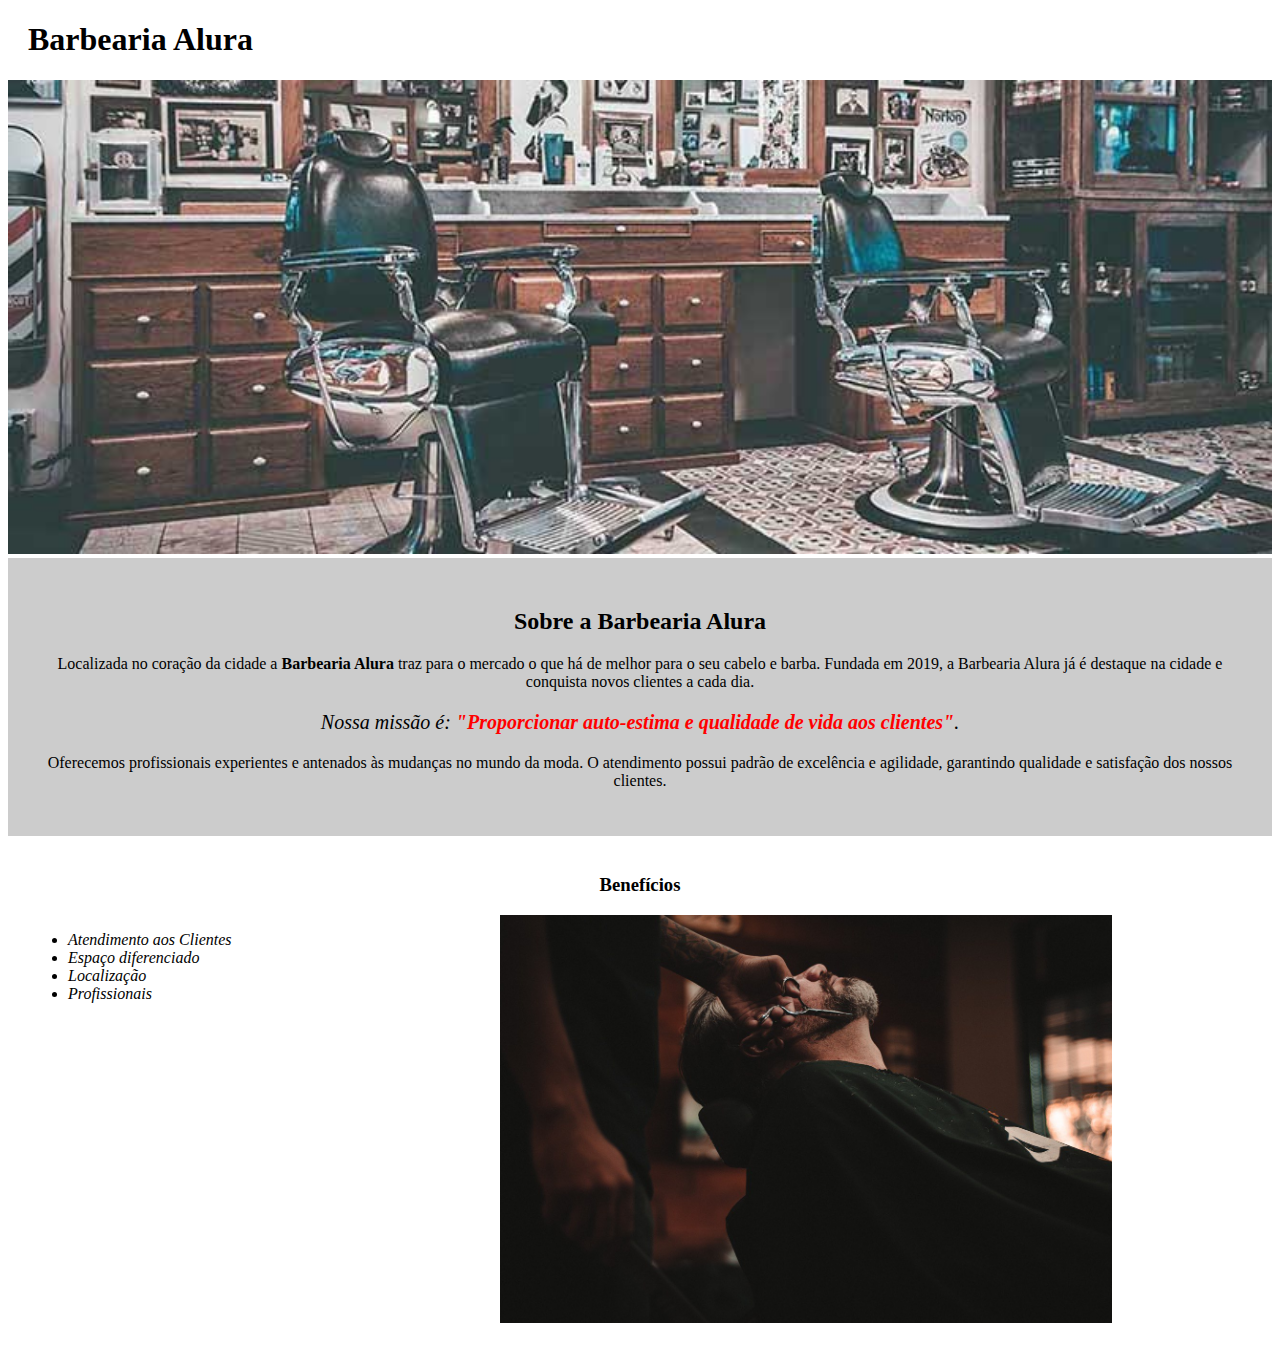
<file: index.html>
<!DOCTYPE html>
<html lang="pt-br">
	<head>
		<meta charset="UTF-8">
		<title>Barbearia Alura</title>
		<link rel="stylesheet" href="style.css">
	</head>

	<body>
		<header>
			<h1 class="titulo-principal">Barbearia Alura</h1>
		</header>	
		<img id="banner" src="banner.jpg">
		<div class="principal">
			<h2 class="titulo-centralizado">Sobre a Barbearia Alura</h2>

			<p>Localizada no coração da cidade a <strong>Barbearia Alura</strong> traz para o mercado o que há de melhor para o seu cabelo e barba. Fundada em 2019, a Barbearia Alura já é destaque na cidade e conquista novos clientes a cada dia.</p>

			<p id="missao"><em>Nossa missão é: <strong>"Proporcionar auto-estima e qualidade de vida aos clientes"</strong>.</em></p>

			<p>Oferecemos profissionais experientes e antenados às mudanças no mundo da moda. O atendimento possui padrão de excelência e agilidade, garantindo qualidade e satisfação dos nossos clientes.</p>
		</div>

		<div class="beneficios">
			<h3 class="titulo-centralizado">Benefícios</h3>

			<ul>
				<li class="itens">Atendimento aos Clientes</li>
				<li class="itens">Espaço diferenciado</li>
				<li class="itens">Localização</li>
				<li class="itens">Profissionais</li>
			</ul>

			<img src="beneficios.jpg" class="imagembeneficios">
		</div>
	</body>
</html>
</file>
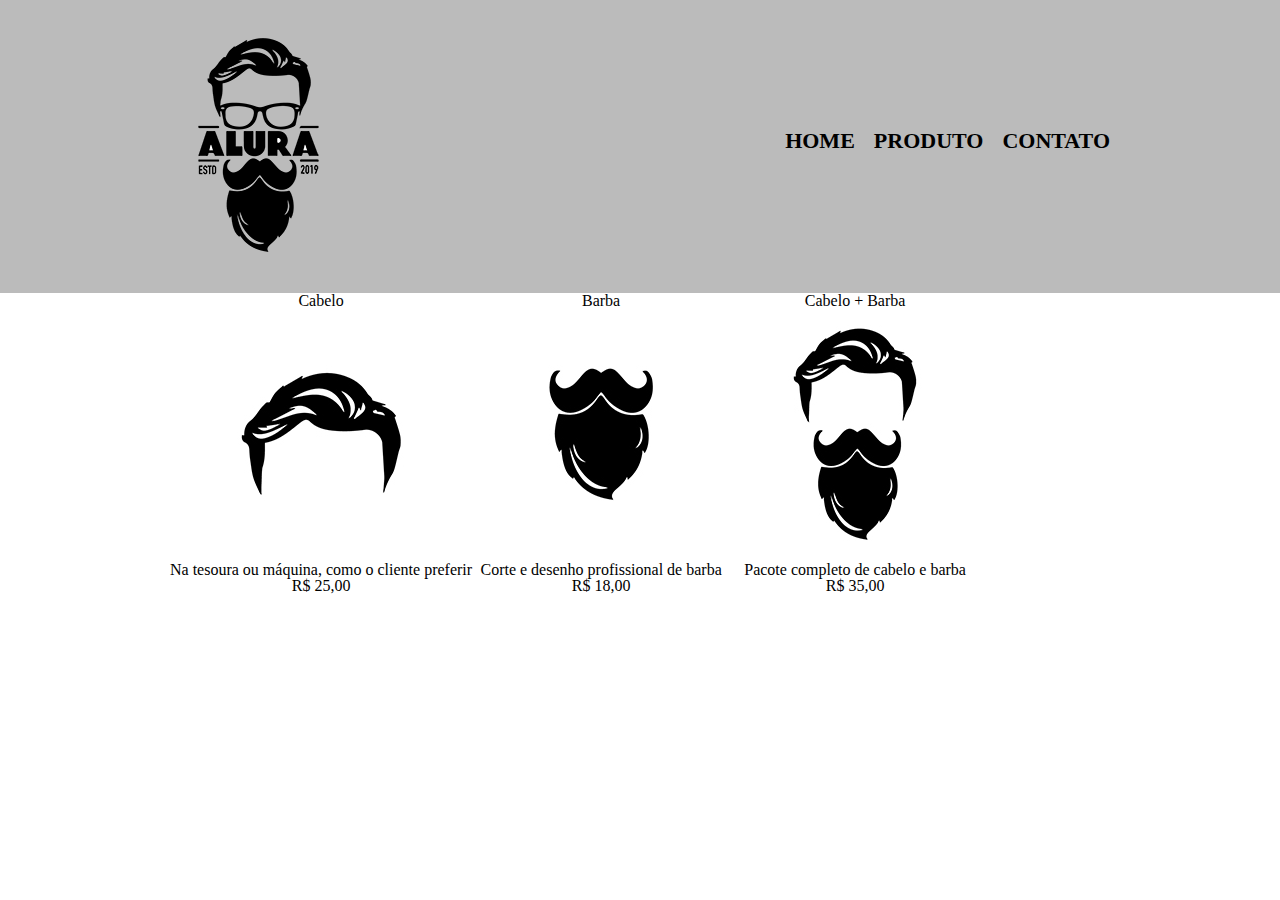
<file: produtos.html>
<!DOCTYPE html>
<html>
	<head>
		<meta charset="UTF-8">
		<title>Produtos - Barbearia Alura</title>

		<link rel="stylesheet" href="reset.css">
		<link rel="stylesheet" href="produtos.css">
	</head>	
	<body>
		<header>
			<div class="caixa">
				<h1><img src="logo.png"></h1>

				<nav>
					<ul>
						<li><a href="index.html">Home</a></li>
						<li><a href="produtos.html">Produto</a></li>
						<li><a href="contato.html">Contato</a></li>
					</ul>
				</nav>
			</div>
		</header>

		<main>
			<ul class="produtos">
				<li>
					<h2>Cabelo</h2>
					<img src="cabelo.jpg">
					<p>Na tesoura ou máquina, como o cliente preferir</p>
					<p>R$ 25,00</p>
				</li>
				<li>
					<h2>Barba</h2>
					<img src="barba.jpg">
					<p>Corte e desenho profissional de barba</p>
					<p>R$ 18,00</p>
				</li>
				<li>
					<h2>Cabelo + Barba</h2>
					<img src="cabelo+barba.jpg">
					<p>Pacote completo de cabelo e barba</p>
					<p>R$ 35,00</p>
				</li>
			</ul>
		</main>
	</body>
</html>
</file>
<file: style.css>
#banner {
	width: 100%;
}

.principal {
	background: #CCCCCC;
	padding: 30px;
}

.titulo-principal {
	padding-left: 20px;
}

.titulo-centralizado {
	text-align: center
}

p {
	text-align: center;
}

#missao {
	font-size: 20px
}

em strong {
	color: #FF0000;
}

.itens {
	font-style: italic
}

.beneficios {
	background: #FFFFFF;
	padding: 20px;
}

ul {
	display: inline-block;
	vertical-align: top;
	width: 20%;
	margin-right: 15%;
}

.imagembeneficios {
	width: 50%;
}
</file>
<file: produtos.css>
header {
	background: #BBBBBB;
	padding: 20px 0;
}

.caixa {
	position: relative;
	width: 940px;
	margin: 0 auto;
}

nav {
	position: absolute;
	top: 110px;
	right: 0;
}

nav li {
	display: inline;
	margin: 0 0 0 15px;
}

nav a {
	text-transform: uppercase;
	color: #000000;
	font-weight: bold;
	font-size: 22px;
	text-decoration: none;
}

.produtos {
	width: 940px;
	margin: 0 auto;
}

.produtos li {
	display: inline-block;
	text-align: center;
}
</file>
